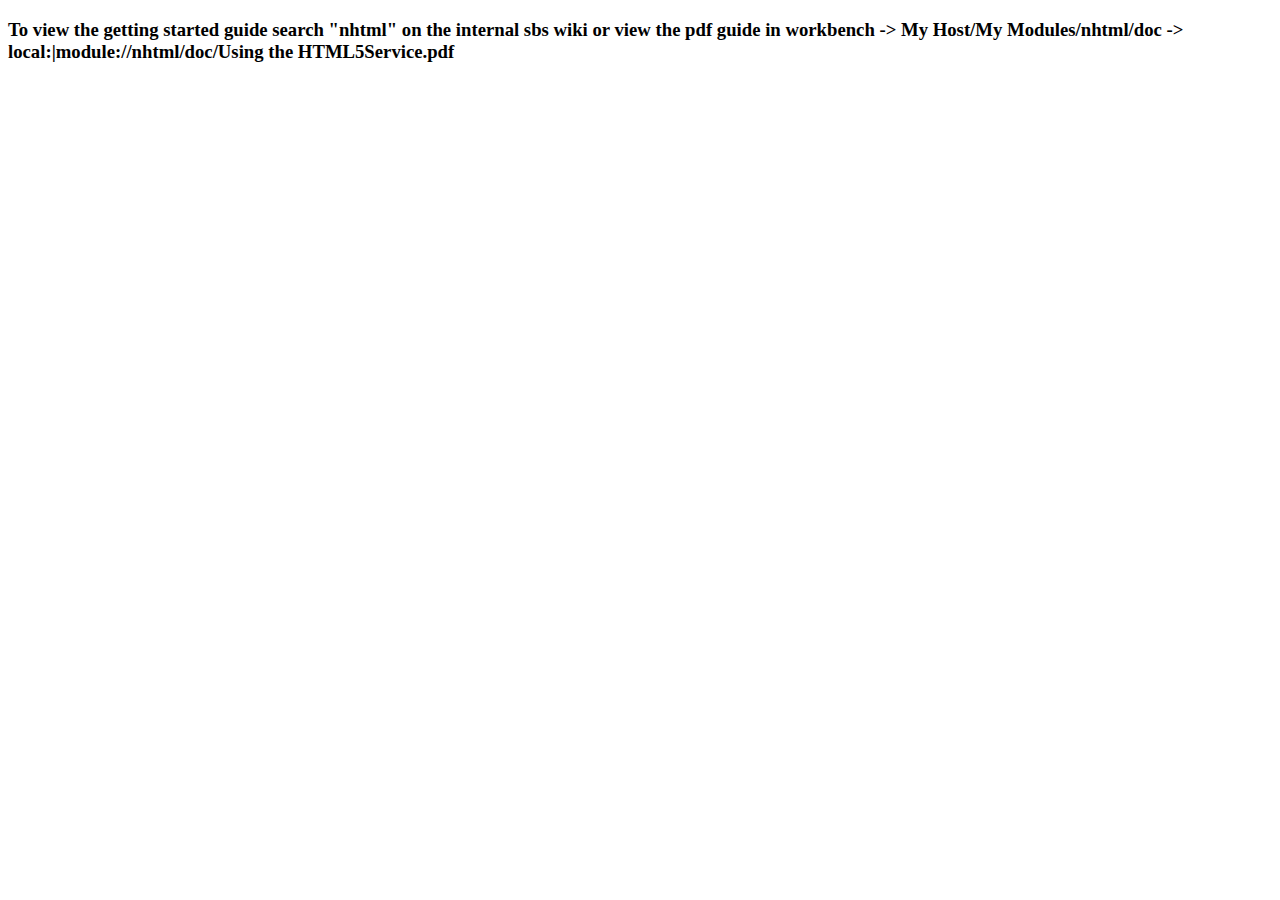
<file: nhtml/nhtml-rt/src/doc/nhtml-HTML5.html>
<!DOCTYPE html>
<html lang="en">
<head>
    <meta charset="UTF-8">
    <title>HTML 5 Service</title>
</head>
<body>
<h3>To view the getting started guide search "nhtml" on the internal sbs wiki or view the pdf guide in workbench -> My Host/My Modules/nhtml/doc -> local:|module://nhtml/doc/Using the HTML5Service.pdf
</h3>

</body>
</html>
</file>
